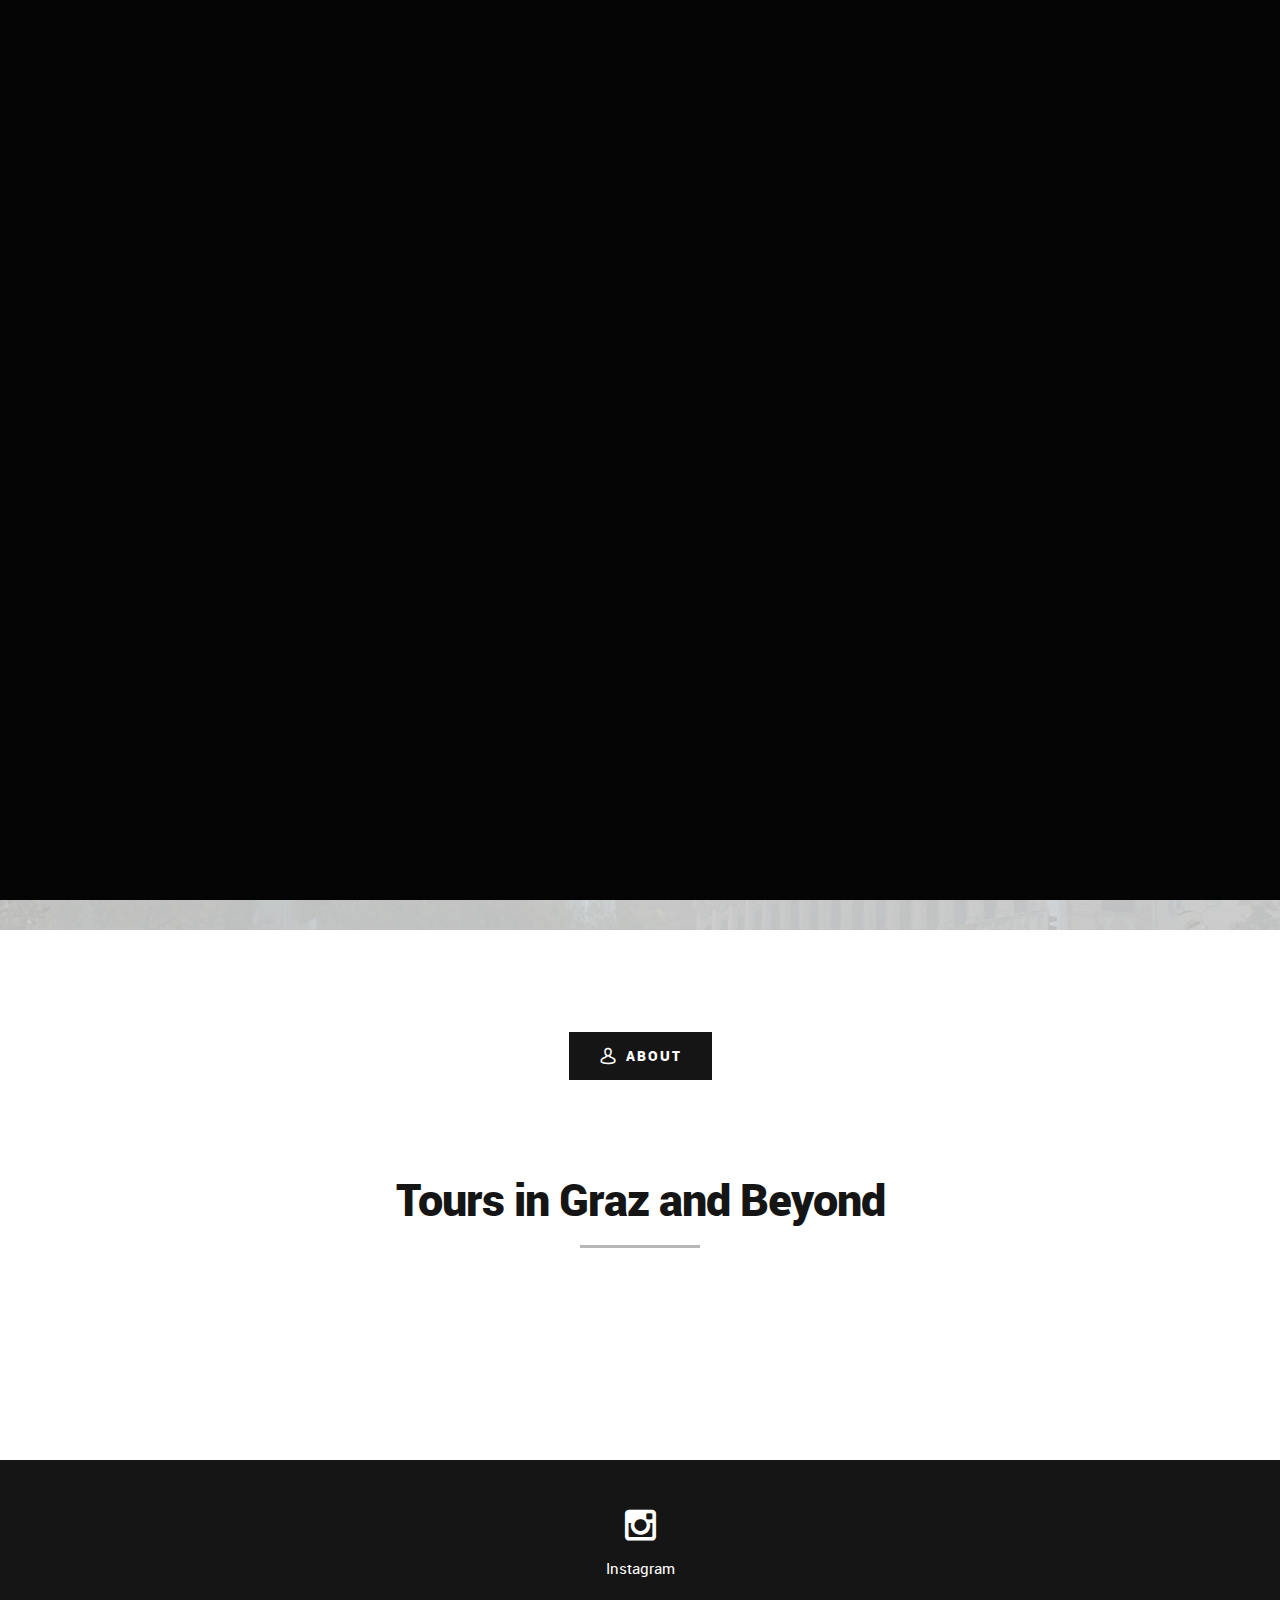
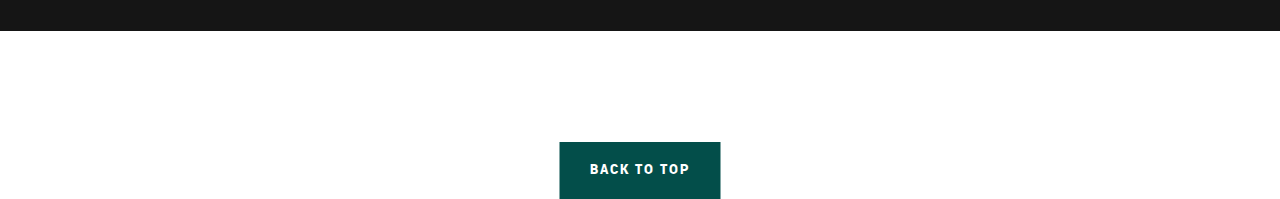
<file: index.html>
<!DOCTYPE html>
<!--[if IE 8 ]><html class="no-js oldie ie8" lang="en"> <![endif]-->
<!--[if IE 9 ]><html class="no-js oldie ie9" lang="en"> <![endif]-->
<!--[if (gte IE 9)|!(IE)]><!--><html class="no-js" lang="en"> <!--<![endif]-->
<head>

   <!--- basic page needs
   ================================================== -->
   <meta charset="utf-8">
	<title>Lukas Sperlich</title>
	<meta name="description" content="">  
	<meta name="author" content="Lukas Sperlich">

   <!-- mobile specific metas
   ================================================== -->
	<meta name="viewport" content="width=device-width, initial-scale=1, maximum-scale=1">

 	<!-- CSS
   ================================================== -->
   <link rel="stylesheet" href="css/base.css">  
   <link rel="stylesheet" href="css/main.css">
   <link rel="stylesheet" href="css/vendor.css">

   <!-- script
   ================================================== -->
	<script src="js/modernizr.js"></script>

   <!-- favicons
	================================================== -->
	<link rel="icon" type="image/png" href="favicon.png">

</head>

<body id="top">

	<!-- header 
   ================================================== -->
   <header>

   	<div class="row">
			<div class="social-links">
			   <ul>
				   <li><a href="https://www.instagram.com/lukassperlich/"><i class="fa fa-instagram"></i></a></li> 
				</ul>
			</div>
   	</div> 

   </header> <!-- /header -->   

   <!-- home
   ================================================== -->
   <section id="home" class="home-static">

   	<div class="shadow-overlay"></div>

   	<div class="content-wrap-table">		   

		   <div class="main-content-tablecell">

		   	<div class="row">
		   		<div class="col-twelve">

		   			<div id="counter">
		   				<div class="half">
		   					<span>May 2020</span> 
		   				</div>
		   			</div>

			  			<div class="bottom-text">
			  				<h1>Our site is launching soon</h1>
			  			</div>			  						  			   			

			   	</div> <!-- /twelve --> 

			   	<div class="scroll-icon">

					   <p class="scroll-text">Scroll For More Info</p>
					   <a href="#info" class="smoothscroll">
					   	<div class="mouse"></div>
					   </a>
				   	<div class="end-top"></div>

					</div> <!-- /scroll-icon -->
		   	</div> <!-- /row -->  

		   </div> <!-- /main-content --> 
		   
		</div> <!-- /content-wrap -->
   
   </section> <!-- /home -->


   <!-- info
   ================================================== -->
   <section id="info">

   	<div class="info-overlay"></div>

   	<div class="row">   		
   		<div class="col-twelve tabs-wrap">

   			<ul class="tabs"> 
   				<li class="active" data-id="tab-about"><i class="icon-user"></i><span>About</span></li>
				</ul> <!-- /tabs -->

				<div class="tab-container">

					<!-- tab content - about
   				================================================== -->
					<div id="tab-about" class="tab-content">
						
					   <div class="tab-entry">

					   	<div class="row tab-entry-intro">
					   		<div class="col-twelve with-bottom-line">

					   			<h1>Tours in Graz and Beyond</h1>

					   		</div>   		
					     		
					   </div> <!-- /tab-entry -->

					</div> <!-- /tab-about -->	


					<!-- tab content contact
   				================================================== -->
					<div id="tab-contact" class="tab-content">

						<div class="tab-entry">

							<div class="row tab-entry-intro">
					   		<div class="col-twelve with-bottom-line">

					   			<h1>Get In Touch.</h1>

					   			<p class="lead">Lorem ipsum Do commodo in proident enim in dolor cupidatat adipisicing dolore officia nisi aliqua incididunt Ut veniam lorem ipsum Consectetur ut in in eu do.</p>

					   		</div>   		
					   	</div> <!-- /tab-content-intro -->

				</div> <!-- /tab-container -->
   			
   		</div> <!-- twelve -->
   	</div> <!-- row -->   	

   </section> <!-- /info -->


   <!-- footer
   ================================================== -->
   <footer>

   	<div class="social-wrap">
   		<div class="row">
				
	         <ul class="footer-social-list">
	            <li><a href="https://www.instagram.com/lukassperlich/">
	              	<i class="fa fa-instagram"></i><span>Instagram</span>
	            </a></li>
	         </ul>
	         
			</div> <!-- /row -->
   	</div> <!-- /social-wrap -->


   	<div class="back-to-top">
		 	<a href="#top" class="smoothscroll"><span>Back to Top</span></a>
		</div>

   </footer>

   <div id="preloader"> 
    	<div id="loader"></div>
   </div> 

   <!-- Java Script
   ================================================== --> 
   <script src="js/jquery-2.1.3.min.js"></script>
   <script src="js/plugins.js"></script>
   <script src="js/main.js"></script>

</body>

</html>
</file>
<file: css/base.css>
/* =================================================================== 
 *
 *  Khronos v1.0 Base Stylesheet
 *  url: www.styleshout.com
 *  06-10-2016
 *  ------------------------------------------------------------------
 *
 *  TOC:
 *  01. reset
 *  02. basic/base setup styles
 *  03. grid
 *  04. MISC
 *
 * =================================================================== */

 
/* ===================================================================
 * 01. reset - normalize.css v3.0.2 | MIT License | git.io/normalize
 *
 * ------------------------------------------------------------------- */

html {
	font-family: sans-serif;
	-ms-text-size-adjust: 100%;
	-webkit-text-size-adjust: 100%;
}

body {
	margin: 0;
}

article,
aside,
details,
figcaption,
figure,
footer,
header,
hgroup,
main,
menu,
nav,
section,
summary {
	display: block;
}

audio,
canvas,
progress,
video {
	display: inline-block;
	vertical-align: baseline;
}

audio:not([controls]) {
	display: none;
	height: 0;
}

[hidden],
template {
	display: none;
}

a {
	background: transparent;
}

a:active,
a:hover {
	outline: 0;
}

abbr[title] {
	border-bottom: 1px dotted;
}

b,
strong {
	font-weight: bold;
}

dfn {
	font-style: italic;
}

h1 {
	font-size: 2em;
	margin: 0.67em 0;
}

mark {
	background: #ff0;
	color: #000;
}

small {
	font-size: 80%;
}

sub,
sup {
	font-size: 75%;
	line-height: 0;
	position: relative;
	vertical-align: baseline;
}

sup {
	top: -0.5em;
}

sub {
	bottom: -0.25em;
}

img {
	border: 0;
}

svg:not(:root) {
	overflow: hidden;
}

figure {
	margin: 1em 40px;
}

hr {
	-moz-box-sizing: content-box;
	box-sizing: content-box;
	height: 0;
}

pre {
	overflow: auto;
}

code,
kbd,
pre,
samp {
	font-family: monospace, monospace;
	font-size: 1em;
}

button,
input,
optgroup,
select,
textarea {
	color: inherit;
	font: inherit;
	margin: 0;
}

button {
	overflow: visible;
}

button,
select {
	text-transform: none;
}

button,
html input[type="button"],
input[type="reset"],
input[type="submit"] {
	-webkit-appearance: button;
	cursor: pointer;
}

button[disabled],
html input[disabled] {
	cursor: default;
}

button::-moz-focus-inner,
input::-moz-focus-inner {
	border: 0;
	padding: 0;
}

input {
	line-height: normal;
}

input[type="checkbox"],
input[type="radio"] {
	box-sizing: border-box;
	padding: 0;
}

input[type="number"]::-webkit-inner-spin-button,
input[type="number"]::-webkit-outer-spin-button {
	height: auto;
}

input[type="search"] {
	-webkit-appearance: textfield;
	-moz-box-sizing: content-box;
	-webkit-box-sizing: content-box;
	box-sizing: content-box;
}

input[type="search"]::-webkit-search-cancel-button,
input[type="search"]::-webkit-search-decoration {
	-webkit-appearance: none;
}

fieldset {
	border: 1px solid #c0c0c0;
	margin: 0 2px;
	padding: 0.35em 0.625em 0.75em;
}

legend {
	border: 0;
	padding: 0;
}

textarea {
	overflow: auto;
}

optgroup {
	font-weight: bold;
}

table {
	border-collapse: collapse;
	border-spacing: 0;
}

td,
th {
	padding: 0;
}


/* ===================================================================
 * 02. basic/base setup styles - (_basic.scss)
 *
 * ------------------------------------------------------------------- */
html {
	font-size: 62.5%;
	box-sizing: border-box;
}

*,
*::before,
*::after {
	box-sizing: inherit;
}

body {
	font-weight: normal;
	line-height: 1;
	text-rendering: optimizeLegibility;
	word-wrap: break-word;
	-webkit-overflow-scrolling: touch;
	-webkit-text-size-adjust: none;
}

body,
input,
button {
	-moz-osx-font-smoothing: grayscale;
	-webkit-font-smoothing: antialiased;
}

/* -------------------------------------------------------------------
 * Media - (_basic.scss)
 * ------------------------------------------------------------------- */
img,
video {
	max-width: 100%;
	height: auto;
}

/* -------------------------------------------------------------------
 * Typography resets - (_basic.scss)
 * ------------------------------------------------------------------- */
div, dl, dt, dd, ul, ol, li, h1, h2, h3, h4, h5, h6, pre, form, p, blockquote, th, td {
	margin: 0;
	padding: 0;
}
h1, h2, h3, h4, h5, h6 {
	-webkit-font-variant-ligatures: common-ligatures;
	-moz-font-variant-ligatures: common-ligatures;
	font-variant-ligatures: common-ligatures;
	text-rendering: optimizeLegibility;
}
em, i {
	font-style: italic;
	line-height: inherit;
}
strong, b {
	font-weight: bold;
	line-height: inherit;
}
small {
	font-size: 60%;
	line-height: inherit;
}
ol, ul {
	list-style: none;
}
li {
	display: block;
}

/* -------------------------------------------------------------------
 * links - (_basic.scss)
 * ------------------------------------------------------------------- */
a {
	text-decoration: none;
	line-height: inherit;
}

a img {
	border: none;
}

/* ------------------------------------------------------------------- 
 * inputs - (_basic.scss)
 * ------------------------------------------------------------------- */
fieldset {
	margin: 0;
	padding: 0;
}

input[type="email"],
input[type="number"],
input[type="search"],
input[type="text"],
input[type="tel"],
input[type="url"],
input[type="password"],
textarea {
	-webkit-appearance: none;
	-moz-appearance: none;
	-ms-appearance: none;
	-o-appearance: none;
	appearance: none;
}


/* ===================================================================
 * 03. grid - (_grid.scss)
 *
 * ------------------------------------------------------------------- */
.row {
	width: 94%;
	max-width: 1170px;
	margin: 0 auto;
}

.row:before,
.row:after {
	content: "";
	display: table;
}

.row:after {
	clear: both;
}

.row .row {
	width: auto;
	max-width: none;
	margin-left: -20px;
	margin-right: -20px;
}

[class*="col-"],
.bgrid {
	float: left;
}

[class*="col-"] + [class*="col-"].end {
	float: right;
}

[class*="col-"] {
	padding: 0 20px;
}

.col-one {
	width: 8.33333%;
}
.col-two, .col-1-6 {
	width: 16.66667%;
}
.col-three, .col-1-4 {
	width: 25%;
}
.col-four, .col-1-3 {
	width: 33.33333%;
}
.col-five {
	width: 41.66667%;
}
.col-six, .col-1-2 {
	width: 50%;
}
.col-seven {
	width: 58.33333%;
}
.col-eight, .col-2-3 {
	width: 66.66667%;
}
.col-nine, .col-3-4 {
	width: 75%;
}
.col-ten, .col-5-6 {
	width: 83.33333%;
}
.col-eleven {
	width: 91.66667%;
}
.col-twelve, .col-full {
	width: 100%;
}

/* --------------------------------------------------------------- 
 * small screens - (_base.scss)
 * --------------------------------------------------------------- */
@media screen and (max-width:1024px) {
	.row .row {
		margin-left: -18px;
		margin-right: -18px;
	}

	[class*="col-"] {
		padding: 0 18px;
	}

}

/* ---------------------------------------------------------------
 * tablets - (_base.scss)
 * --------------------------------------------------------------- */
@media screen and (max-width:768px) {
	.row {
		width: auto;
		padding-left: 30px;
		padding-right: 30px;
	}

	.row .row {
		padding-left: 0;
		padding-right: 0;
		margin-left: -15px;
		margin-right: -15px;
	}

	[class*="col-"] {
		padding: 0 15px;
	}

	.tab-1-4 {
		width: 25%;
	}

	.tab-1-3 {
		width: 33.33333%;
	}

	.tab-1-2 {
		width: 50%;
	}

	.tab-2-3 {
		width: 66.66667%;
	}

	.tab-3-4 {
		width: 75%;
	}

	.tab-full {
		width: 100%;
	}

}

/* --------------------------------------------------------------- 
 * large mobile devices - (_base.scss)
 * --------------------------------------------------------------- */
@media screen and (max-width:600px) {
	.row {
		padding-left: 25px;
		padding-right: 25px;
	}

	.row .row {
		margin-left: -10px;
		margin-right: -10px;
	}

	[class*="col-"] {
		padding: 0 10px;
	}

	.mob-1-4 {
		width: 25%;
	}

	.mob-1-2 {
		width: 50%;
	}

	.mob-3-4 {
		width: 75%;
	}

	.mob-full {
		width: 100%;
	}

}

/* --------------------------------------------------------------- 
 * small mobile devices - (_base.scss)
 * --------------------------------------------------------------- */
@media screen and (max-width:400px) {
	.row .row {
		padding-left: 0;
		padding-right: 0;
		margin-left: 0;
		margin-right: 0;
	}

	[class*="col-"] {
		width: 100% !important;
		float: none !important;
		clear: both !important;
		margin-left: 0;
		margin-right: 0;
		padding: 0;
	}

	[class*="col-"] + [class*="col-"].end {
		float: none;
	}

}


/* ===================================================================
 * block grids - (_base.scss)
 *
 * ------------------------------------------------------------------- */

[class*="block-"]:before, [class*="block-"]:after {
	content: "";
	display: table;
}

[class*="block-"]:after {
	clear: both;
}

.block-1-6 .bgrid {
	width: 16.66667%;
}

.block-1-4 .bgrid {
	width: 25%;
}

.block-1-3 .bgrid {
	width: 33.33333%;
}

.block-1-2 .bgrid {
	width: 50%;
}

/**
 * Clearing for block grid columns. Allow columns with 
 * different heights to align properly.
 */
.block-1-6 .bgrid:nth-child(6n+1),
.block-1-4 .bgrid:nth-child(4n+1),
.block-1-3 .bgrid:nth-child(3n+1),
.block-1-2 .bgrid:nth-child(2n+1) {
	clear: both;
}

/* ---------------------------------------------------------------
 * small screens - (_base.scss)
 * --------------------------------------------------------------- */
@media screen and (max-width:1024px) {
	.block-s-1-6 .bgrid {
		width: 16.66667%;
	}

	.block-s-1-4 .bgrid {
		width: 25%;
	}

	.block-s-1-3 .bgrid {
		width: 33.33333%;
	}

	.block-s-1-2 .bgrid {
		width: 50%;
	}

	.block-s-full .bgrid {
		width: 100%;
		clear: both;
	}

	[class*="block-s-"] .bgrid:nth-child(n) {
		clear: none;
	}

	.block-s-1-6 .bgrid:nth-child(6n+1),
	.block-s-1-4 .bgrid:nth-child(4n+1),
	.block-s-1-3 .bgrid:nth-child(3n+1),
	.block-s-1-2 .bgrid:nth-child(2n+1) {
		clear: both;
	}

}

/* ---------------------------------------------------------------
 * tablets - (_base.scss)
 * --------------------------------------------------------------- */
@media screen and (max-width:768px) {
	.block-tab-1-6 .bgrid {
		width: 16.66667%;
	}

	.block-tab-1-4 .bgrid {
		width: 25%;
	}

	.block-tab-1-3 .bgrid {
		width: 33.33333%;
	}

	.block-tab-1-2 .bgrid {
		width: 50%;
	}

	.block-tab-full .bgrid {
		width: 100%;
		clear: both;
	}

	[class*="block-tab-"] .bgrid:nth-child(n) {
		clear: none;
	}

	.block-tab-1-6 .bgrid:nth-child(6n+1),
	.block-tab-1-4 .bgrid:nth-child(4n+1),
	.block-tab-1-3 .bgrid:nth-child(3n+1),
	.block-tab-1-2 .bgrid:nth-child(2n+1) {
		clear: both;
	}

}

/* ---------------------------------------------------------------
 * large mobile devices - (_base.scss)
 * --------------------------------------------------------------- */
@media screen and (max-width:600px) {
	.block-mob-1-6 .bgrid {
		width: 16.66667%;
	}

	.block-mob-1-4 .bgrid {
		width: 25%;
	}

	.block-mob-1-3 .bgrid {
		width: 33.33333%;
	}

	.block-mob-1-2 .bgrid {
		width: 50%;
	}

	.block-mob-full .bgrid {
		width: 100%;
		clear: both;
	}

	[class*="block-mob-"] .bgrid:nth-child(n) {
		clear: none;
	}

	.block-mob-1-6 .bgrid:nth-child(6n+1),
	.block-mob-1-4 .bgrid:nth-child(4n+1),
	.block-mob-1-3 .bgrid:nth-child(3n+1),
	.block-mob-1-2 .bgrid:nth-child(2n+1) {
		clear: both;
	}

}

/* ---------------------------------------------------------------
 * stack on small mobile devices - (_base.scss)
 * --------------------------------------------------------------- */
@media screen and (max-width:400px) {
	.stack .bgrid {
		width: 100% !important;
		float: none !important;
		clear: both !important;
		margin-left: 0;
		margin-right: 0;
	}

}


/* ===================================================================
 * 04. MISC  - (_base.scss)
 *
 * ------------------------------------------------------------------- */

/**
 * Clearing - (http://nicolasgallagher.com/micro-clearfix-hack/
 */
.group:before,
.group:after {
	content: "";
	display: table;
}

.group:after {
	clear: both;
}

/**
 * Misc Helper Styles 
 */
.hide {
	display: none;
}

.invisible {
	visibility: hidden;
}

.antialiased {
	-webkit-font-smoothing: antialiased;
	-moz-osx-font-smoothing: grayscale;
}

.overflow-hidden {
	overflow: hidden;
}

.remove-bottom {
	margin-bottom: 0;
}

.half-bottom {
	margin-bottom: 1.5rem !important;
}

.add-bottom {
	margin-bottom: 3rem !important;
}

.no-border {
	border: none;
}

.full-width {
	width: 100%;
}

.text-center {
	text-align: center;
}

.text-left {
	text-align: left;
}

.text-right {
	text-align: right;
}

.pull-left {
	float: left;
}

.pull-right {
	float: right;
}

.align-center {
	margin-left: auto;
	margin-right: auto;
	text-align: center;
}
</file>
<file: css/main.css>
/* =================================================================== 
 *
 *  Khronos v1.0 Main Stylesheet
 *  url: www.styleshout.com
 *  06-10-2016
 *  ------------------------------------------------------------------
 *
 *  TOC:
 *  01. webfonts and iconfonts
 *  02. base style overrides
 *  03. typography & general theme styles
 *  04. preloader
 *  05. forms
 *  06. buttons
 *  07. other components
 *  08. header styles
 *  09. home
 *  10. info
 *  11. cta
 *  12. footer
 *
 * =================================================================== */


/* ===================================================================
 * 01. webfonts and iconfonts - (_document-setup)
 *
 * ------------------------------------------------------------------- */
@import url("fonts.css");
@import url("font-awesome/css/font-awesome.min.css");
@import url("micons/micons.css");


/* ===================================================================
 * 02. base style overrides - (_document-setup)
 *
 * ------------------------------------------------------------------- */
html {
	font-size: 10px;
}
@media only screen and (max-width:1024px) {
	html {
		font-size: 9.375px;
	}
}
@media only screen and (max-width:768px) {
	html {
		font-size: 10px;
	}
}
@media only screen and (max-width:400px) {
	html {
		font-size: 9.375px;
	}
}
html, body {
	height: 100%;
}
body {
	background: #FFFFFF;
	font-family: "roboto-regular", sans-serif;
	font-size: 1.6rem;
	line-height: 3rem;
	color: #333333;
}

/* ------------------------------------------------------------------- 
 * links - (_document-setup) 
 * ------------------------------------------------------------------- */
a, a:visited {
	color: #057f78;
	-moz-transition: all 0.3s ease-in-out;
	-o-transition: all 0.3s ease-in-out;
	-webkit-transition: all 0.3s ease-in-out;
	-ms-transition: all 0.3s ease-in-out;
	transition: all 0.3s ease-in-out;
}
a:hover, a:focus {
	color: #000000;
}

/* ===================================================================
 * 03. typography & general theme styles - (_document-setup.scss) 
 *
 * ------------------------------------------------------------------- */
h1, h2, h3, h4, h5, h6, .h01, .h02, .h03, .h04, .h05, .h06 {
	font-family: "roboto-black", sans-serif;
	color: #151515;
	font-style: normal;
	text-rendering: optimizeLegibility;
	margin-bottom: 2.1rem;
}
h3, .h03, h4, .h04 {
	margin-bottom: 1.8rem;
}
h5, .h05, h6, .h06 {
	margin-bottom: 1.2rem;
}
h1, .h01 {
	font-size: 3.1rem;
	line-height: 1.35;
	letter-spacing: -.1rem;
}
@media only screen and (max-width:600px) {
	h1, .h01 {
		font-size: 2.6rem;
		letter-spacing: -.07rem;
	}
}
h2, .h02 {
	font-size: 2.4rem;
	line-height: 1.25;
}
h3, .h03 {
	font-size: 2rem;
	line-height: 1.5;
}
h4, .h04 {
	font-size: 1.7rem;
	line-height: 1.76;
}
h5, .h05 {
	font-size: 1.4rem;
	line-height: 1.7;
	text-transform: uppercase;
	letter-spacing: .2rem;
}
h6, .h06 {
	font-size: 1.3rem;
	line-height: 1.85;
	text-transform: uppercase;
	letter-spacing: .2rem;
}
p img {
	margin: 0;
}
p.lead {
	font-family: "roboto-light", serif;
	font-size: 2rem;
	line-height: 1.8;
	color: #4d4d4d;
}
@media only screen and (max-width:768px) {
	p.lead {
		font-size: 1.8rem;
	}
}
em, i, strong, b {
	font-size: 1.6rem;
	line-height: 3rem;
	font-style: normal;
	font-weight: normal;
}
em, i {
	font-family: "roboto-italic", serif;
}
strong, b {
	font-family: "roboto-bold", serif;
}
small {
	font-size: 1.1rem;
	line-height: inherit;
}
blockquote {
	margin: 3rem 0;
	padding-left: 4rem;
	position: relative;
}
blockquote:before {
	content: "\201C";
	font-size: 8rem;
	line-height: 0px;
	margin: 0;
	color: #333;
	font-family: arial, sans-serif;
	position: absolute;
	top: 3rem;
	left: 0;
}
blockquote p {
	font-family: georgia, serif;
	font-style: italic;
	padding: 0;
	font-size: 1.9rem;
	line-height: 1.75;
}
blockquote cite {
	display: block;
	font-size: 1.2rem;
	font-style: normal;
	line-height: 1.65;
}
blockquote cite:before {
	content: "\2014 \0020";
}
blockquote cite a, blockquote cite a:visited {
	color: #4d4d4d;
	border: none;
}
abbr {
	font-family: "roboto-bold", serif;
	font-variant: small-caps;
	text-transform: lowercase;
	letter-spacing: .05rem;
	color: #4d4d4d;
}
var, kbd, samp, code, pre {
	font-family: Consolas, "Andale Mono", Courier, "Courier New", monospace;
}
pre {
	padding: 2.4rem 3rem 3rem;
	background: #F1F1F1;
}
code {
	font-size: 1.4rem;
	margin: 0 .2rem;
	padding: .3rem .6rem;
	white-space: nowrap;
	background: #F1F1F1;
	border: 1px solid #E1E1E1;
	border-radius: 3px;
}
pre > code {
	display: block;
	white-space: pre;
	line-height: 2;
	padding: 0;
	margin: 0;
}
pre.prettyprint > code {
	border: none;
}
del {
	text-decoration: line-through;
}
abbr[title], dfn[title] {
	border-bottom: 1px dotted;
	cursor: help;
}
mark {
	background: #FFF49B;
	color: #000;
}
hr {
	border: solid #d2d2d2;
	border-width: 1px 0 0;
	clear: both;
	margin: 2.4rem 0 1.5rem;
	height: 0;
}

/* ------------------------------------------------------------------- 
 * Lists - (_document-setup)  
 * ------------------------------------------------------------------- */
ol {
	list-style: decimal;
}
ul {
	list-style: disc;
}
li {
	display: list-item;
}
ol, ul {
	margin-left: 1.7rem;
}
ul li {
	padding-left: .4rem;
}
ul ul, ul ol, ol ol, ol ul {
	margin: .6rem 0 .6rem 1.7rem;
}
ul.disc li {
	display: list-item;
	list-style: none;
	padding: 0 0 0 .8rem;
	position: relative;
}
ul.disc li::before {
	content: "";
	display: inline-block;
	width: 8px;
	height: 8px;
	border-radius: 50%;
	background: #034e4a;
	position: absolute;
	left: -17px;
	top: 11px;
	vertical-align: middle;
}
dt {
	margin: 0;
	color: #034e4a;
}
dd {
	margin: 0 0 0 2rem;
}

/* ------------------------------------------------------------------- 
 * Spacing - (_document-setup)  
 * ------------------------------------------------------------------- */
button, .button {
	margin-bottom: 1.2;
}
fieldset {
	margin-bottom: 1.5rem;
}
input,
textarea,
select,
pre,
blockquote,
figure,
table,
p,
ul,
ol,
dl,
form,
.fluid-video-wrapper,
.ss-custom-select {
	margin-bottom: 3rem;
}

/* ------------------------------------------------------------------- 
 * floated image - (_document-setup)  
 * ------------------------------------------------------------------- */
img.pull-right {
	margin: 1.5rem 0 0 3rem;
}
img.pull-left {
	margin: 1.5rem 3rem 0 0;
}

/* ------------------------------------------------------------------- 
 * block grids paddings
 * ------------------------------------------------------------------- */
.bgrid {
	padding: 0 20px;
}
@media only screen and (max-width:1024px) {
	.bgrid {
		padding: 0 18px;
	}
}
@media only screen and (max-width:768px) {
	.bgrid {
		padding: 0 15px;
	}
}
@media only screen and (max-width:600px) {
	.bgrid {
		padding: 0 10px;
	}
}
@media only screen and (max-width:400px) {
	.bgrid {
		padding: 0;
	}
}

 
/* ===================================================================
 * 04. preloader - (_preloader-1.scss)
 *
 * ------------------------------------------------------------------- */
#preloader {
	position: fixed;
	top: 0;
	left: 0;
	right: 0;
	bottom: 0;
	background: #050505;
	z-index: 800;
	height: 100%;
	width: 100%;
}
.no-js #preloader, .oldie #preloader {
	display: none;
}
#loader {
	position: absolute;
	left: 50%;
	top: 50%;
	width: 60px;
	height: 60px;
	margin: -30px 0 0 -30px;
	padding: 0;
}
#loader:before {
	content: "";
	border-top: 6px solid rgba(255, 255, 255, 0.1);
	border-right: 6px solid rgba(255, 255, 255, 0.1);
	border-bottom: 6px solid rgba(255, 255, 255, 0.1);
	border-left: 6px solid #FFFFFF;
	-webkit-animation: load 1.1s infinite linear;
	animation: load 1.1s infinite linear;
	display: block;
	border-radius: 50%;
	width: 60px;
	height: 60px;
}
@-webkit-keyframes load {
	0% {
		-webkit-transform: rotate(0deg);
		transform: rotate(0deg);
	}
	100% {
		-webkit-transform: rotate(360deg);
		transform: rotate(360deg);
	}
}
@keyframes load {
	0% {
		-webkit-transform: rotate(0deg);
		transform: rotate(0deg);
	}
	100% {
		-webkit-transform: rotate(360deg);
		transform: rotate(360deg);
	}
}


/* ===================================================================
 * 05. forms - (_forms.scss)
 *
 * ------------------------------------------------------------------- */
fieldset {
	border: none;
}
input[type="email"],
input[type="number"],
input[type="search"],
input[type="text"],
input[type="tel"],
input[type="url"],
input[type="password"],
textarea,
select {
	display: block;
	height: 6rem;
	padding: 1.5rem 2rem;
	border: none;
	border-bottom: 3px solid rgba(17, 17, 17, 0.5);
	outline: none;
	vertical-align: middle;
	color: #333333;
	font-family: "roboto-regular", sans-serif;
	font-size: 1.7rem;
	line-height: 3rem;
	max-width: 100%;
	background: transparent;
	-moz-transition: all 0.3s ease-in-out;
	-o-transition: all 0.3s ease-in-out;
	-webkit-transition: all 0.3s ease-in-out;
	-ms-transition: all 0.3s ease-in-out;
	transition: all 0.3s ease-in-out;
}
textarea {
	min-height: 25rem;
}
input[type="email"]:focus,
input[type="number"]:focus,
input[type="search"]:focus,
input[type="text"]:focus,
input[type="tel"]:focus,
input[type="url"]:focus,
input[type="password"]:focus,
textarea:focus,
select:focus {
	color: #000000;
	border-color: #034e4a;
}
label, legend {
	font-family: "roboto-bold", sans-serif;
	font-size: 1.6rem;
	margin-bottom: .6rem;
	color: black;
	display: block;
}
input[type="checkbox"],
input[type="radio"] {
	display: inline;
}

label > .label-text {
	display: inline-block;
	margin-left: 1rem;
	font-family: "roboto-regular", sans-serif;
	line-height: inherit;
}

label > input[type="checkbox"],
label > input[type="radio"] {
	margin: 0;
	position: relative;
	top: .15rem;
}

/* ------------------------------------------------------------------- 
 * Style Placeholder Text  
 * ------------------------------------------------------------------- */
::-webkit-input-placeholder {
	color: gray;
}
:-moz-placeholder {
	color: gray;  /* Firefox 18- */
}
::-moz-placeholder {
	color: gray;  /* Firefox 19+ */
}
:-ms-input-placeholder {
	color: gray;
}
.placeholder {
	color: gray !important;
}

/* ===================================================================
 * 06. buttons - (_button-essentials.scss)
 *
 * ------------------------------------------------------------------- */
.button,
a.button,
button,
input[type="submit"],
input[type="reset"],
input[type="button"] {
	display: inline-block;
	font-family: "roboto-black", sans-serif;
	font-size: 1.4rem;
	text-transform: uppercase;
	letter-spacing: .3rem;
	height: 5.4rem;
	line-height: 5.4rem;
	padding: 0 3rem;
	margin: 0 .3rem 1.2rem 0;
	background: #d8d8d8;
	color: #313131;
	text-decoration: none;
	cursor: pointer;
	text-align: center;
	white-space: nowrap;
	border: none;
	-moz-transition: all 0.3s ease-in-out;
	-o-transition: all 0.3s ease-in-out;
	-webkit-transition: all 0.3s ease-in-out;
	-ms-transition: all 0.3s ease-in-out;
	transition: all 0.3s ease-in-out;
}

.button:hover,
a.button:hover,
button:hover,
input[type="submit"]:hover,
input[type="reset"]:hover,
input[type="button"]:hover,
.button:focus,
button:focus,
input[type="submit"]:focus,
input[type="reset"]:focus,
input[type="button"]:focus {
	background: #bebebe;
	color: #000000;
	outline: 0;
}

.button.button-primary,
a.button.button-primary,
button.button-primary,
input[type="submit"].button-primary,
input[type="reset"].button-primary,
input[type="button"].button-primary {
	background: #034e4a;
	color: #FFFFFF;
}

.button.button-primary:hover,
a.button.button-primary:hover,
button.button-primary:hover,
input[type="submit"].button-primary:hover,
input[type="reset"].button-primary:hover,
input[type="button"].button-primary:hover,
.button.button-primary:focus,
button.button-primary:focus,
input[type="submit"].button-primary:focus,
input[type="reset"].button-primary:focus,
input[type="button"].button-primary:focus {
	background: #1f1f1f;
}

button.full-width,
.button.full-width {
	width: 100%;
	margin-right: 0;
}

button.medium,
.button.medium {
	height: 5.7rem !important;
	line-height: 5.7rem !important;
	padding: 0 1.8rem !important;
}

button.large,
.button.large {
	height: 6rem !important;
	line-height: 6rem !important;
	padding: 0rem 3rem !important;
}

button.stroke,
.button.stroke {
	background: transparent !important;
	border: 3px solid #313131;
	line-height: 4.8rem;
}

button.stroke.medium,
.button.stroke.medium {
	line-height: 5.1rem !important;
}

button.stroke.large,
.button.stroke.large {
	line-height: 5.4rem !important;
}

button.stroke:hover,
.button.stroke:hover {
	border: 3px solid #034e4a;
	color: #034e4a;
}

button::-moz-focus-inner,
input::-moz-focus-inner {
	border: 0;
	padding: 0;
}


/* ===================================================================
 * 07. other components - (_others.scss)
 *
 * ------------------------------------------------------------------- */

/* ------------------------------------------------------------------- 
 * additional typo styles - (_additional-typo.scss)
 * ------------------------------------------------------------------- */

/* drop cap 
 * ----------------------------------------------- */
.drop-cap:first-letter {
	float: left;
	margin: 0;
	padding: 1.5rem .6rem 0 0;
	font-size: 8.4rem;
	font-family: "roboto-bold", sans-serif;
	line-height: 6rem;
	text-indent: 0;
	background: transparent;
	color: #151515;
}

/* line definition style 
 * ----------------------------------------------- */
.lining dt, .lining dd {
	display: inline;
	margin: 0;
}
.lining dt + dt:before, .lining dd + dt:before {
	content: "\A";
	white-space: pre;
}
.lining dd + dd:before {
	content: ", ";
}
.lining dd + dd:before {
	content: ", ";
}
.lining dd:before {
	content: ": ";
	margin-left: -0.2em;
}

/* dictionary definition style 
 * ----------------------------------------------- */
.dictionary-style dt {
	display: inline;
	counter-reset: definitions;
}
.dictionary-style dt + dt:before {
	content: ", ";
	margin-left: -0.2em;
}
.dictionary-style dd {
	display: block;
	counter-increment: definitions;
}
.dictionary-style dd:before {
	content: counter(definitions, decimal) ". ";
}

/** 
 * Pull Quotes
 * -----------
 * markup:
 *
 * <aside class="pull-quote">
 *		<blockquote>
 *			<p></p>
 *		</blockquote>
 *	</aside>
 *
 * --------------------------------------------------------------------- */
.pull-quote {
	position: relative;
	padding: 2.1rem 3rem 2.1rem 0px;
}
.pull-quote:before, .pull-quote:after {
	height: 1em;
	position: absolute;
	font-size: 8rem;
	font-family: Arial, Sans-Serif;
	color: #333;
}
.pull-quote:before {
	content: "\201C";
	top: 33px;
	left: 0;
}
.pull-quote:after {
	content: '\201D';
	bottom: -33px;
	right: 0;
}
.pull-quote blockquote {
	margin: 0;
}
.pull-quote blockquote:before {
	content: none;
}

/** 
 * Stats Tab
 * ---------
 * markup:
 *
 * <ul class="stats-tabs">
 *		<li><a href="#">[value]<em>[name]</em></a></li>
 *	</ul>
 *
 * Extend this object into your markup.
 *
 * --------------------------------------------------------------------- */
.stats-tabs {
	padding: 0;
	margin: 3rem 0;
}
.stats-tabs li {
	display: inline-block;
	margin: 0 1.5rem 3rem 0;
	padding: 0 1.5rem 0 0;
	border-right: 1px solid #ccc;
}
.stats-tabs li:last-child {
	margin: 0;
	padding: 0;
	border: none;
}
.stats-tabs li a {
	display: inline-block;
	font-size: 2.5rem;
	font-family: "roboto-bold", sans-serif;
	border: none;
	color: #252525;
}
.stats-tabs li a:hover {
	color: #034e4a;
}
.stats-tabs li a em {
	display: block;
	margin: .6rem 0 0 0;
	font-size: 1.4rem;
	font-family: "roboto-regular", sans-serif;
	color: #4d4d4d;
}


/* ===================================================================
 * 08. header styles - (_layout.scss)
 *
 * ------------------------------------------------------------------- */
header {
	width: 100%;
	height: auto;
	position: absolute;
	left: 0;
	top: 0;
	z-index: 700;
}
header .row {
	height: auto;
	max-width: 1290px;
	position: relative;
}

/* ------------------------------------------------------------------- 
 * header logo - (_layout.css) 
 * ------------------------------------------------------------------- */
header .logo {
	position: absolute;
	left: 26px;
	top: 0;
	margin-top: 78px;
}
header .logo a {
	display: block;
	margin: 0;
	padding: 0;
	outline: 0;
	border: none;
	width: 97px;
	height: 84px;
	background: url("../images/logo.png") no-repeat center;
	background-size: 97px 84px;
	font: 0/0 a;
	text-shadow: none;
	color: transparent;
	-moz-transition: all 0.5s ease-in-out;
	-o-transition: all 0.5s ease-in-out;
	-webkit-transition: all 0.5s ease-in-out;
	-ms-transition: all 0.5s ease-in-out;
	transition: all 0.5s ease-in-out;
}

/* ------------------------------------------------------------------- 
 * header social - (_layout.css)  
 * ------------------------------------------------------------------- */
header .social-links {
	position: absolute;
	right: 20px;
	top: 78px;
	text-align: right;
}

header .social-links ul {
	display: block;
	list-style: none;
	margin: 0;
	padding: 0;
	font-size: 2.7rem;
}

header .social-links ul li {
	display: inline-block;
	padding: 0 .9rem;
}

header .social-links ul li:last-child {
	padding-right: 0;
}

header .social-links ul li a,
header .social-links ul li a:visited {
	color: #FFFFFF;
}

header .social-links ul li a:hover,
header .social-links ul li a:focus {
	color: #057f78;
}

/* ------------------------------------------------------------------- 
 * responsive:
 * header section 
 * ------------------------------------------------------------------- */
@media only screen and (max-width:1024px) {
	header .logo {
		left: 24px;
		margin-top: 42px;
	}
	header .logo a {
		width: 90px;
		height: 78px;
		background-size: 90px 78px;
	}
	header .social-links {
		right: 18px;
		top: 54px;
	}
}
@media only screen and (max-width:768px) {
	header .logo {
		left: 51px;
		margin-top: 36px;
	}
	header .logo a {
		width: 80px;
		height: 70px;
		background-size: 80px 70px;
	}
	header .social-links {
		right: 45px;
		top: 48px;
	}
}
@media only screen and (max-width:600px) {
	header .logo {
		left: 41px;
		margin-top: 30px;
	}
	header .logo a {
		width: 70px;
		height: 61px;
		background-size: 70px 61px;
	}
	header .social-links {
		right: 41px;
		top: 42px;
	}
	header .social-links ul {
		font-size: 2.4rem;
	}
}
@media only screen and (max-width:500px) {
	header .logo {
		left: 35px;
	}
	header .social-links {
		right: 35px;
	}
	header .social-links ul {
		font-size: 2.1rem;
	}
	header .social-links ul li {
		padding: 0 .6rem;
	}
}
@media only screen and (max-width:380px) {
	header .logo {
		left: 30px;
		margin-top: 30px;
	}
	header .logo a {
		width: 60px;
		height: 52px;
		background-size: 60px 52px;
	}
	header .social-links ul {
		font-size: 2rem;
	}
	header .social-links li {
		padding: 0 .3rem;
	}
}

/* ===================================================================
 * 09. home - (_layout.scss)
 *
 * ------------------------------------------------------------------- */
#home {
	background: #020507;
	width: 100%;
	height: 100%;
	min-height: 800px;
	z-index: 600;
	position: relative;
}
#home .shadow-overlay {
	position: absolute;
	top: 0;
	left: 0;
	width: 100%;
	height: 100%;
	opacity: .9;
	background: -moz-linear-gradient(left, black 0%, black 20%, transparent 100%);  /* FF3.6-15 */
	background: -webkit-linear-gradient(left, black 0%, black 20%, transparent 100%);  /* Chrome10-25,Safari5.1-6 */
	background: linear-gradient(to right, black 0%, black 20%, transparent 100%);  /* W3C, IE10+, FF16+, Chrome26+, Opera12+, Safari7+ */
	filter: progid:DXImageTransform.Microsoft.gradient(startColorstr='#000000', endColorstr='#00000000', GradientType=1);  /* IE6-9 */
}
#home .row {
	max-width: 1290px;
}

#home.home-static {
	background-image: url(../images/clock.JPG);
	background-repeat: no-repeat;
	background-position: center;
	-webkit-background-size: cover;
	-moz-background-size: cover;
	background-size: cover;
}

#home.home-particles {
	background: #020507;
	overflow: hidden;
}
#home.home-particles .pg-canvas {
	position: absolute;
	top: 0;
	left: 0;
	height: 100% !important;
	width: 100% !important;
	opacity: .12;
}
#home.home-particles .shadow-overlay {
	display: none;
}

#home.home-slides {
	height: 100% !important;
}

.content-wrap-table {
	width: 100%;
	height: 100%;
	display: table;
	position: relative;
}
.main-content-tablecell {
	display: table-cell;
	vertical-align: bottom;
	z-index: 700;
}
.main-content-tablecell .row {
	position: relative;
	padding-top: 4.2rem;
	padding-bottom: 15rem;
}

.main-content-tablecell #counter {
	margin-bottom: 4.2rem;
}
.main-content-tablecell #counter:before,
.main-content-tablecell #counter:after {
	content: "";
	display: table;
}
.main-content-tablecell #counter:after {
	clear: both;
}
.main-content-tablecell #counter .half {
	float: left;
}
.main-content-tablecell #counter span {
	float: left;
	text-align: right;
	color: #FFFFFF;
	font-family: "roboto-black", sans-serif;
	font-size: 12rem;
	line-height: 1;
	padding: 0;
	margin-bottom: 1.5rem;
}
.main-content-tablecell #counter span sup {
	font-family: "roboto-bold", sans-serif;
	font-size: .17em;
	color: rgba(255, 255, 255, 0.3);
	top: -3.6em;
	right: 1em;
}
.main-content-tablecell h1 {
	font-size: 4.2rem;
	line-height: 1.143;
	color: #FFFFFF;
	margin-bottom: 1.2rem;
	max-width: 600px;
	position: relative;
}
.main-content-tablecell p {
	color: rgba(255, 255, 255, 0.3);
	font-family: "roboto-regular", sans-serif;
	font-size: 1.8rem;
	max-width: 400px;
}

.scroll-icon {
	position: absolute;
	width: 200px;
	height: 90px;
	padding-right: 3.5rem;
	bottom: 0;
	right: 20px;
	text-align: right;
	border-right: 1px dashed rgba(255, 255, 255, 0.3);
}
.scroll-icon .scroll-text {
	font-family: "roboto-bold", sans-serif;
	font-size: 1.5rem;
	color: #FFFFFF;
	margin-top: 1.5rem;
}
.scroll-icon .end-top {
	content: "";
	background-color: #FFFFFF;
	width: 7px;
	height: 7px;
	border-radius: 50%;
	display: inline-block;
	vertical-align: top;
	position: absolute;
	top: -6px;
	right: -4px;
}
.scroll-icon .mouse {
	position: absolute;
	height: 38px;
	width: 25px;
	border: 3px solid #FFFFFF;
	border-radius: 12px;
	right: -13px;
	top: 10px;
	display: block;
	text-align: center;
	z-index: 700;
	-webkit-animation: vertical 3s ease infinite;
	animation: vertical 3s ease infinite;
}
.scroll-icon .mouse::before {
	content: "";
	display: block;
	height: 5px;
	width: 3px;
	background-color: #FFFFFF;
	position: absolute;
	top: 6px;
	left: 50%;
	margin-left: -1.5px;
	border-radius: 2px;
}
@-webkit-keyframes vertical {
	0%, 60%, 80%, 100% {
		-webkit-transform: translateY(0);
	}
	20% {
		-webkit-transform: translateY(-5px);
	}
	40% {
		-webkit-transform: translateY(20px);
	}
}
@keyframes vertical {
	0%, 60%, 80%, 100% {
		-webkit-transform: translateY(0);
	}
	20% {
		-webkit-transform: translateY(-5px);
	}
	40% {
		-webkit-transform: translateY(20px);
	}
}

/* ------------------------------------------------------------------- 
 * responsive:
 * home section 
 * ------------------------------------------------------------------- */
@media only screen and (max-width:1200px) {
	.main-content-tablecell #counter {
		margin-bottom: 2.4rem;
	}
	.main-content-tablecell #counter span {
		font-size: 11rem;
	}
}
@media only screen and (max-width:1024px) {
	.main-content-tablecell h1 {
		font-size: 3.5rem;
	}
	.main-content-tablecell p {
		font-size: 1.7rem;
	}
}
@media only screen and (max-width:768px) {
	.main-content-tablecell #counter {
		margin-bottom: 1.2rem;
	}
	.main-content-tablecell #counter span {
		font-size: 10.4rem;
	}
	.main-content-tablecell .row {
		padding-bottom: 12rem;
	}
	.main-content-tablecell h1 {
		font-size: 3.2rem;
	}
	.main-content-tablecell p {
		font-size: 1.6rem;
	}
	.scroll-icon {
		right: 45px;
	}
	.scroll-icon .scroll-text {
		font-size: 1.4rem;
	}
}
@media only screen and (max-width:600px) {
	#home {
		min-height: 700px;
	}
	.main-content-tablecell #counter {
		margin-bottom: .9rem;
	}
	.main-content-tablecell #counter span {
		font-size: 8.4rem;
	}
	.main-content-tablecell h1 {
		font-size: 2.7rem;
	}
}
@media only screen and (max-width:500px) {
	.main-content-tablecell #counter span {
		font-size: 7.2rem;
	}
}
@media only screen and (max-width:400px) {
	#home {
		min-height: 600px;
	}
	.main-content-tablecell #counter {
		margin-bottom: 1.5rem;
	}
	.main-content-tablecell #counter span {
		font-size: 6rem;
		margin-bottom: .9rem;
	}
	.main-content-tablecell #counter span sup {
		font-size: .2em;
		top: -2.8em;
	}
	.main-content-tablecell h1 {
		font-size: 2.4rem;
	}
}


/* ===================================================================
 * 10. info - (_layout.scss)
 *
 * ------------------------------------------------------------------- */
#info {
	background: #FFFFFF;
	background-image: url(../images/fog.JPG);
	background-attachment: fixed;
	background-repeat: no-repeat;
	background-position: center;
	-webkit-background-size: cover;
	-moz-background-size: cover;
	background-size: cover;
	padding: 10.2rem 0 9rem;
	position: relative;
	color: rgba(17, 17, 17, 0.7);
}
#info .info-overlay {
	position: absolute;
	top: 0;
	left: 0;
	width: 100%;
	height: 100%;
	background-color: #FFFFFF;
	opacity: .7;
}

/* tabs 
 *-------------------------------------------- */
#info .tabs-wrap {
	margin: 3rem 0;
	text-align: center;
	position: relative;
}
#info .tabs-wrap ul.tabs {
	display: inline-block;
	margin: 0 0 6rem 0;
	padding: 0;
}
#info .tabs-wrap ul.tabs li {
	display: inline-block;
	font-family: "roboto-black", sans-serif;
	text-transform: uppercase;
	background: transparent;
	font-size: 1.4rem;
	letter-spacing: .2rem;
	color: rgba(17, 17, 17, 0.6);
	padding: .9rem 3rem;
	margin: 0 1rem 0 0;
	border: 1px solid rgba(0, 0, 0, 0.15);
	cursor: pointer;
}
#info .tabs-wrap ul.tabs li:last-child {
	margin-right: 0;
}
#info .tabs-wrap ul.tabs li:hover {
	background: rgba(255, 255, 255, 0.2);
	color: rgba(17, 17, 17, 0.8);
}
#info .tabs-wrap ul.tabs li.active {
	background: #151515;
	color: #FFFFFF;
	border: none;
}
#info .tabs-wrap ul.tabs li i {
	margin-right: 7px;
	font-size: 1.8rem;
	position: relative;
	top: .3rem;
}
#info .tabs-wrap .tab-container {
	clear: both;
	width: 100%;
	min-height: 20rem;
	height: auto;
}
#info .tabs-wrap .tab-content {
	padding: 3rem 0;
	display: none;
}
#info .tabs-wrap .tab-entry-intro {
	max-width: 700px;
	text-align: center;
	margin-left: auto;
	margin-right: auto;
	margin-bottom: 4.2rem;
}
#info .tabs-wrap .tab-entry-intro h1 {
	font-size: 4.5rem;
	line-height: 1.267;
}
#info .tabs-wrap .tab-entry-intro p.lead {
	color: rgba(17, 17, 17, 0.5);
}
#info .tabs-wrap .tab-entry-intro .with-bottom-line {
	position: relative;
	overflow: hidden;
}
#info .tabs-wrap .tab-entry-intro .with-bottom-line::after {
	display: block;
	background-color: rgba(17, 17, 17, 0.3);
	width: 120px;
	height: 3px;
	content: '\0020';
	position: absolute;
	left: 50%;
	bottom: 0;
	margin-left: -60px;
}
#info .row .form-wrap {
	max-width: 700px;
	margin-top: 6rem;
	margin-right: auto;
	margin-left: auto;
}
#info .row .form-wrap .form-field {
	margin-bottom: 3.6rem;
}
#info .row .form-wrap input[type="email"],
#info .row .form-wrap input[type="number"],
#info .row .form-wrap input[type="search"],
#info .row .form-wrap input[type="text"],
#info .row .form-wrap input[type="tel"],
#info .row .form-wrap input[type="url"],
#info .row .form-wrap input[type="password"],
#info .row .form-wrap textarea,
#info .row .form-wrap select,
#info .row .form-wrap button,
#info .row .form-wrap .button {
	width: 100%;
	margin-bottom: 0;
}

/* ------------------------------------------------------------------- 
 * responsive:
 * tabs
 * ------------------------------------------------------------------- */
@media only screen and (max-width:768px) {
	#info .tabs-wrap ul.tabs {
		margin: 0 0 4.8rem 0;
	}
	#info .tabs-wrap ul.tabs li {
		padding: 1.2rem 3rem;
	}
	#info .tabs-wrap ul.tabs li span {
		display: none;
	}
	#info .tabs-wrap ul.tabs li i {
		margin-right: 0;
		top: .3rem;
		font-size: 2.7rem;
	}
	#info .tabs-wrap .tab-entry-intro h1 {
		font-size: 4rem;
	}
}
@media only screen and (max-width:600px) {
	#info .tabs-wrap ul.tabs {
		margin: 0 0 3.6rem 0;
	}
	#info .tabs-wrap ul.tabs li i {
		font-size: 2.4rem;
	}
	#info .tabs-wrap .tab-entry-intro h1 {
		font-size: 3.8rem;
	}
}
@media only screen and (max-width:500px) {
	#info .tabs-wrap ul.tabs li {
		padding: 1.2rem 1.5rem;
	}
	#info .tabs-wrap ul.tabs li i {
		font-size: 2.1rem;
	}
	#info .tabs-wrap .tab-entry-intro h1 {
		font-size: 3.5rem;
	}
}

/* ------------------------------------------------------------------- 
 * tab about - (_layout.css)  
 * ------------------------------------------------------------------- */
.about-list {
	margin-top: 1.2rem;
	text-align: center;
}
.about-list .item {
	margin-bottom: 1.2rem;
	padding: 0 32px;
}
.about-list .icon {
	display: inline-block;
	margin-bottom: 2.1rem;
	color: #034e4a;
}
.about-list .icon i {
	font-size: 5.4rem;
}
.about-list .h05 {
	font-size: 1.7rem;
	line-height: 1.765;
	margin-bottom: 1.8rem;
}

/* ------------------------------------------------------------------- 
 * responsive:
 * tab about 
 * ------------------------------------------------------------------- */
@media only screen and (max-width:768px) {
	.row .row.about-content {
		max-width: 600px;
		margin: 0 auto;
	}
	.about-list .item {
		padding: 0 15px;
	}
}
@media only screen and (max-width:600px) {
	.about-list .item {
		padding: 0 10px;
	}
}
@media only screen and (max-width:400px) {
	.about-list .item {
		padding: 0;
	}
}

/* ------------------------------------------------------------------- 
 * tab contact - (_layout.css)  
 * ------------------------------------------------------------------- */
#tab-contact .form-field {
	position: relative;
}

#tab-contact .form-field:before,
#tab-contact .form-field:after {
	content: "";
	display: table;
}

#tab-contact .form-field:after {
	clear: both;
}

#tab-contact .form-field label {
	font-family: "roboto-bold", sans-serif;
	font-size: 1.1rem;
	line-height: 2.4rem;
	text-transform: uppercase;
	letter-spacing: .1rem;
	position: absolute;
	bottom: -1.2rem;
	right: 0;
	padding: 0 2rem;
	margin: 0;
	color: #FFFFFF;
	background: #034e4a;
}

#tab-contact .form-field label::after {
	position: absolute;
	left: -5px;
	top: 50%;
	margin-top: -6px;
	border-top: 5px solid transparent;
	border-bottom: 5px solid transparent;
	border-right: 5px solid #034e4a;
	content: "";
}

#tab-contact #message-warning,
#tab-contact #message-success {
	display: none;
	background: #dedede;
	border-radius: 3px;
	padding: 3rem;
	margin-bottom: 3.6rem;
	width: 100%;
	text-align: left;
	box-shadow: 0 1px 3px rgba(17, 17, 17, 0.1);
}

#tab-contact #message-warning {
	color: #fa0003;
}

#tab-contact #message-success {
	color: #034e4a;
}

#tab-contact #message-warning i,
#tab-contact #message-success i {
	margin-right: 10px;
}

/* form loader */
#submit-loader {
	display: none;
	position: relative;
	left: 0;
	top: 1.8rem;
	width: 100%;
	text-align: center;
}

#submit-loader .text-loader {
	display: none;
	font-family: "roboto-black", sans-serif;
	color: #034e4a;
	letter-spacing: .3rem;
	text-transform: uppercase;
}

.oldie #submit-loader .s-loader {
	display: none;
}

.oldie #submit-loader .text-loader {
	display: block;
}

/* ------------------------------------------------------------------- 
 * loader animation - (_layout.scss) 
 * ------------------------------------------------------------------- */
.s-loader {
	margin: 1.2rem auto 3rem;
	width: 70px;
	text-align: center;
	-webkit-transform: translateX(0.45rem);
	-ms-transform: translateX(0.45rem);
	transform: translateX(0.45rem);
}
.s-loader > div {
	width: 1rem;
	height: 1rem;
	background-color: #034e4a;
	border-radius: 100%;
	display: inline-block;
	margin-right: .9rem;
	-webkit-animation: sk-bouncedelay 1.4s infinite ease-in-out both;
	animation: sk-bouncedelay 1.4s infinite ease-in-out both;
}
.s-loader .bounce1 {
	-webkit-animation-delay: -0.32s;
	animation-delay: -0.32s;
}
.s-loader .bounce2 {
	-webkit-animation-delay: -0.16s;
	animation-delay: -0.16s;
}
@-webkit-keyframes sk-bouncedelay {
	0%, 80%, 100% {
		-webkit-transform: scale(0);
		-ms-transform: scale(0);
		transform: scale(0);
	}
	40% {
		-webkit-transform: scale(1);
		-ms-transform: scale(1);
		transform: scale(1);
	}
}
@keyframes sk-bouncedelay {
	0%, 80%, 100% {
		-webkit-transform: scale(0);
		-ms-transform: scale(0);
		transform: scale(0);
	}
	40% {
		-webkit-transform: scale(1);
		-ms-transform: scale(1);
		transform: scale(1);
	}
}

/* ------------------------------------------------------------------- 
 * tab subscribe - (_layout.css)  
 * ------------------------------------------------------------------- */
#tab-subscribe .form-field input {
	text-align: center;
}
#tab-subscribe label {
	color: #000000;
	font-size: 1.7rem;
}


/* ===================================================================
 * 11. cta - (_layout.scss)
 *
 * ------------------------------------------------------------------- */
#cta {
	background: #034e4a;
	padding-top: 9rem;
	padding-bottom: 7.8rem;
	text-align: center;
}
#cta p.lead {
	color: rgba(255, 255, 255, 0.5);
}
#cta .button {
	background: #02312e;
	color: #FFFFFF;
}
#cta .button:hover {
	background: #151515;
}
.cta-wrap {
	max-width: 670px;
}
.cta-thumb {
	display: inline-block;
	margin-bottom: 1.2rem;
}
.cta-thumb img {
	height: 7.8rem;
	width: 7.8rem;
	border-radius: 50%;
}
.cta-content h2 {
	position: relative;
	padding-bottom: 2.1rem;
	color: #FFFFFF;
}
.cta-content h2::after {
	content: "";
	display: block;
	height: 3px;
	width: 80px;
	background: rgba(255, 255, 255, 0.2);
	position: absolute;
	left: 50%;
	bottom: 0;
	margin-left: -40px;
}
.cta-content h2 a, .cta-content h2 a:visited {
	color: #FFFFFF;
}
.cta-content span {
	color: #FFFFFF;
}

/* ------------------------------------------------------------------- 
 * responsive:
 * cta  
 * ------------------------------------------------------------------- */
@media only screen and (max-width:650px) {
	.cta-wrap {
		max-width: 650px;
	}
	.cta-wrap h2 {
		font-size: 2.7rem;
	}
}


/* ===================================================================
 * 12. footer - (_layout.scss)
 *
 * ------------------------------------------------------------------- */
footer {
	text-align: center;
	padding-bottom: 12rem;
	position: relative;
}

footer .social-wrap {
	background: #151515;
	margin-bottom: 4.8rem;
}

footer .footer-social-list {
	display: inline-block;
	list-style: none;
	margin: 0;
}

footer .footer-social-list a,
footer .footer-social-list a:visited {
	color: #FFFFFF;
}

footer .footer-social-list a:hover,
footer .footer-social-list a:focus {
	color: #057f78;
}

footer .footer-social-list li {
	display: inline-block;
	padding: 0;
}

footer .footer-social-list li a {
	display: block;
	padding: 4.8rem 3rem 4.8rem;
}

footer .footer-social-list li i {
	display: block;
	font-size: 3.6rem;
}

footer .footer-social-list li span {
	display: block;
	margin-top: .9rem;
	font-size: 1.5rem;
}

footer .footer-bottom {
	position: relative;
}

footer .footer-bottom a,
footer .footer-bottom a:visited {
	color: #000000;
}

footer .footer-bottom a:hover,
footer .footer-bottom a:focus {
	color: #034e4a;
}

footer .footer-bottom .footer-logo {
	display: inline-block;
	width: 150px;
}

footer .copyright {
	display: block;
	position: relative;
	padding-top: 3.6rem;
	margin-top: 1.5rem;
}

footer .copyright::before {
	content: "";
	width: 120px;
	height: 3px;
	position: absolute;
	left: 50%;
	top: 0;
	margin-left: -60px;
	background: rgba(17, 17, 17, 0.3);
}

footer .copyright span {
	display: inline-block;
}

footer .copyright span::after {
	content: "";
	display: inline-block;
	padding: 0 1rem 0 1.2rem;
	color: rgba(17, 17, 17, 0.5);
}

footer .copyright span:last-child::after {
	display: none;
}

footer .back-to-top {
	font-family: "roboto-black", sans-serif;
	font-size: 1.3rem;
	text-transform: uppercase;
	letter-spacing: .2rem;
	color: #FFFFFF;
	display: inline-block;
	position: absolute;
	bottom: 0;
	left: 50%;
	-webkit-transform: translateX(-50%);
	-ms-transform: translateX(-50%);
	transform: translateX(-50%);
}

footer .back-to-top a {
	display: block;
	background: #034e4a;
	padding: 1.2rem 3rem 1.5rem;
	color: #FFFFFF;
}

footer .back-to-top a:hover,
footer .back-to-top a:focus {
	background: #151515;
}

footer .back-to-top a i {
	margin-left: 15px;
}

/* ------------------------------------------------------------------- 
 * responsive:
 * footer  
 * ------------------------------------------------------------------- */
@media only screen and (max-width:768px) {
	footer .footer-social-list li a {
		padding: 4.8rem 2rem 4.8rem;
	}
	footer .footer-social-list li i {
		font-size: 3.3rem;
	}
	footer .footer-social-list li span {
		font-size: 1.4rem;
	}
	footer .footer-bottom .footer-logo {
		width: 140px;
	}
}
@media only screen and (max-width:600px) {
	footer {
		padding-bottom: 10.2rem;
	}
	footer .footer-social-list li a {
		padding: 4.8rem 1.3rem 4.8rem;
	}
	footer .footer-social-list li i {
		font-size: 3rem;
	}
	footer .footer-social-list li span {
		font-size: 1.3rem;
	}
	footer .footer-bottom .footer-logo {
		width: 130px;
	}
	footer .copyright span {
		display: block;
	}
	footer .copyright span::after {
		display: none;
	}
}
@media only screen and (max-width:500px) {
	footer .footer-social-list li a {
		padding: 4.8rem 1.2rem 4.8rem;
	}
	footer .footer-social-list li span {
		display: none;
	}
}
@media only screen and (max-width:400px) {
	footer .footer-social-list li a {
		padding: 4.8rem 1.1rem 4.8rem;
	}
	footer .footer-bottom .footer-logo {
		width: 120px;
	}
	footer .back-to-top a {
		padding: 1.2rem 2.3rem 1.5rem;
	}
}
</file>
<file: css/vendor.css>
/* =================================================================== 
 *
 *  Khronos v1.0 Vendor/Third Party CSS 
 *  url: www.styleshout.com
 *  06-10-2016
 *  ------------------------------------------------------------------
 *
 *  TOC:
 *  01. vegas plugin default styles
 *
 * =================================================================== */


/* ---------------------------------------------------------------
 * 01. vegas plugin default styles
 * --------------------------------------------------------------- */
.vegas-overlay, .vegas-slide, .vegas-slide-inner, .vegas-timer, .vegas-wrapper {
  position: absolute;
  top: 0;
  left: 0;
  bottom: 0;
  right: 0;
  overflow: hidden;
  border: none;
  padding: 0;
  margin: 0;
}

.vegas-overlay {
  opacity: .5;
  background: url(overlays/02.png) center center;
}

.vegas-timer {
  top: auto;
  bottom: 0;
  height: 2px;
}

.vegas-timer-progress {
  width: 0;
  height: 100%;
  background: #fff;
  -webkit-transition: width ease-out;
  transition: width ease-out;
}

.vegas-timer-running .vegas-timer-progress {
  width: 100%;
}

.vegas-slide, .vegas-slide-inner {
  margin: 0;
  padding: 0;
  background: center center no-repeat;
  -webkit-transform: translateZ(0);
  transform: translateZ(0);
}

body .vegas-container {
  overflow: hidden !important;
  position: relative;
}

.vegas-video {
  min-width: 100%;
  min-height: 100%;
  width: auto;
  height: auto;
}

body.vegas-container {
  overflow: auto;
  position: static;
  z-index: -2;
}

body.vegas-container > .vegas-overlay, body.vegas-container > .vegas-slide, body.vegas-container > .vegas-timer {
  position: fixed;
  z-index: -1;
}

:root body.vegas-container > .vegas-overlay, :root body.vegas-container > .vegas-slide, _::full-page-media, _:future {
  bottom: -76px;
}

.vegas-transition-fade, .vegas-transition-fade2 {
  opacity: 0;
}

.vegas-transition-fade-in, .vegas-transition-fade2-in {
  opacity: 1;
}

.vegas-transition-fade2-out {
  opacity: 0;
}

.vegas-transition-blur, .vegas-transition-blur2 {
  opacity: 0;
  -webkit-filter: blur(32px);
  filter: blur(32px);
}

.vegas-transition-blur-in, .vegas-transition-blur2-in {
  opacity: 1;
  -webkit-filter: blur(0);
  filter: blur(0);
}

.vegas-transition-blur2-out {
  opacity: 0;
}

.vegas-transition-flash, .vegas-transition-flash2 {
  opacity: 0;
  -webkit-filter: brightness(25);
  filter: brightness(25);
}

.vegas-transition-flash-in, .vegas-transition-flash2-in {
  opacity: 1;
  -webkit-filter: brightness(1);
  filter: brightness(1);
}

.vegas-transition-flash2-out {
  opacity: 0;
  -webkit-filter: brightness(25);
  filter: brightness(25);
}

.vegas-transition-negative, .vegas-transition-negative2 {
  opacity: 0;
  -webkit-filter: invert(100%);
  filter: invert(100%);
}

.vegas-transition-negative-in, .vegas-transition-negative2-in {
  opacity: 1;
  -webkit-filter: invert(0);
  filter: invert(0);
}

.vegas-transition-negative2-out {
  opacity: 0;
  -webkit-filter: invert(100%);
  filter: invert(100%);
}

.vegas-transition-burn, .vegas-transition-burn2 {
  opacity: 0;
  -webkit-filter: contrast(1000%) saturate(1000%);
  filter: contrast(1000%) saturate(1000%);
}

.vegas-transition-burn-in, .vegas-transition-burn2-in {
  opacity: 1;
  -webkit-filter: contrast(100%) saturate(100%);
  filter: contrast(100%) saturate(100%);
}

.vegas-transition-burn2-out {
  opacity: 0;
  -webkit-filter: contrast(1000%) saturate(1000%);
  filter: contrast(1000%) saturate(1000%);
}

.vegas-transition-slideLeft, .vegas-transition-slideLeft2 {
  -webkit-transform: translateX(100%);
  transform: translateX(100%);
}

.vegas-transition-slideLeft-in, .vegas-transition-slideLeft2-in {
  -webkit-transform: translateX(0);
  transform: translateX(0);
}

.vegas-transition-slideLeft2-out, .vegas-transition-slideRight, .vegas-transition-slideRight2 {
  -webkit-transform: translateX(-100%);
  transform: translateX(-100%);
}

.vegas-transition-slideRight-in, .vegas-transition-slideRight2-in {
  -webkit-transform: translateX(0);
  transform: translateX(0);
}

.vegas-transition-slideRight2-out {
  -webkit-transform: translateX(100%);
  transform: translateX(100%);
}

.vegas-transition-slideUp, .vegas-transition-slideUp2 {
  -webkit-transform: translateY(100%);
  transform: translateY(100%);
}

.vegas-transition-slideUp-in, .vegas-transition-slideUp2-in {
  -webkit-transform: translateY(0);
  transform: translateY(0);
}

.vegas-transition-slideDown, .vegas-transition-slideDown2, .vegas-transition-slideUp2-out {
  -webkit-transform: translateY(-100%);
  transform: translateY(-100%);
}

.vegas-transition-slideDown-in, .vegas-transition-slideDown2-in {
  -webkit-transform: translateY(0);
  transform: translateY(0);
}

.vegas-transition-slideDown2-out {
  -webkit-transform: translateY(100%);
  transform: translateY(100%);
}

.vegas-transition-zoomIn, .vegas-transition-zoomIn2 {
  -webkit-transform: scale(0);
  transform: scale(0);
  opacity: 0;
}

.vegas-transition-zoomIn-in, .vegas-transition-zoomIn2-in {
  -webkit-transform: scale(1);
  transform: scale(1);
  opacity: 1;
}

.vegas-transition-zoomIn2-out, .vegas-transition-zoomOut, .vegas-transition-zoomOut2 {
  -webkit-transform: scale(2);
  transform: scale(2);
  opacity: 0;
}

.vegas-transition-zoomOut-in, .vegas-transition-zoomOut2-in {
  -webkit-transform: scale(1);
  transform: scale(1);
  opacity: 1;
}

.vegas-transition-zoomOut2-out {
  -webkit-transform: scale(0);
  transform: scale(0);
  opacity: 0;
}

.vegas-transition-swirlLeft, .vegas-transition-swirlLeft2 {
  -webkit-transform: scale(2) rotate(35deg);
  transform: scale(2) rotate(35deg);
  opacity: 0;
}

.vegas-transition-swirlLeft-in, .vegas-transition-swirlLeft2-in {
  -webkit-transform: scale(1) rotate(0);
  transform: scale(1) rotate(0);
  opacity: 1;
}

.vegas-transition-swirlLeft2-out, .vegas-transition-swirlRight, .vegas-transition-swirlRight2 {
  -webkit-transform: scale(2) rotate(-35deg);
  transform: scale(2) rotate(-35deg);
  opacity: 0;
}

.vegas-transition-swirlRight-in, .vegas-transition-swirlRight2-in {
  -webkit-transform: scale(1) rotate(0);
  transform: scale(1) rotate(0);
  opacity: 1;
}

.vegas-transition-swirlRight2-out {
  -webkit-transform: scale(2) rotate(35deg);
  transform: scale(2) rotate(35deg);
  opacity: 0;
}

.vegas-animation-kenburns {
  -webkit-animation: kenburns ease-out;
  animation: kenburns ease-out;
}

@-webkit-keyframes kenburns {
  0% {
    -webkit-transform: scale(1.5);
    transform: scale(1.5);
  }
  100% {
    -webkit-transform: scale(1);
    transform: scale(1);
  }
}
@keyframes kenburns {
  0% {
    -webkit-transform: scale(1.5);
    transform: scale(1.5);
  }
  100% {
    -webkit-transform: scale(1);
    transform: scale(1);
  }
}
.vegas-animation-kenburnsUp {
  -webkit-animation: kenburnsUp ease-out;
  animation: kenburnsUp ease-out;
}

@-webkit-keyframes kenburnsUp {
  0% {
    -webkit-transform: scale(1.5) translate(0, 10%);
    transform: scale(1.5) translate(0, 10%);
  }
  100% {
    -webkit-transform: scale(1) translate(0, 0);
    transform: scale(1) translate(0, 0);
  }
}
@keyframes kenburnsUp {
  0% {
    -webkit-transform: scale(1.5) translate(0, 10%);
    transform: scale(1.5) translate(0, 10%);
  }
  100% {
    -webkit-transform: scale(1) translate(0, 0);
    transform: scale(1) translate(0, 0);
  }
}
.vegas-animation-kenburnsDown {
  -webkit-animation: kenburnsDown ease-out;
  animation: kenburnsDown ease-out;
}

@-webkit-keyframes kenburnsDown {
  0% {
    -webkit-transform: scale(1.5) translate(0, -10%);
    transform: scale(1.5) translate(0, -10%);
  }
  100% {
    -webkit-transform: scale(1) translate(0, 0);
    transform: scale(1) translate(0, 0);
  }
}
@keyframes kenburnsDown {
  0% {
    -webkit-transform: scale(1.5) translate(0, -10%);
    transform: scale(1.5) translate(0, -10%);
  }
  100% {
    -webkit-transform: scale(1) translate(0, 0);
    transform: scale(1) translate(0, 0);
  }
}
.vegas-animation-kenburnsLeft {
  -webkit-animation: kenburnsLeft ease-out;
  animation: kenburnsLeft ease-out;
}

@-webkit-keyframes kenburnsLeft {
  0% {
    -webkit-transform: scale(1.5) translate(10%, 0);
    transform: scale(1.5) translate(10%, 0);
  }
  100% {
    -webkit-transform: scale(1) translate(0, 0);
    transform: scale(1) translate(0, 0);
  }
}
@keyframes kenburnsLeft {
  0% {
    -webkit-transform: scale(1.5) translate(10%, 0);
    transform: scale(1.5) translate(10%, 0);
  }
  100% {
    -webkit-transform: scale(1) translate(0, 0);
    transform: scale(1) translate(0, 0);
  }
}
.vegas-animation-kenburnsRight {
  -webkit-animation: kenburnsRight ease-out;
  animation: kenburnsRight ease-out;
}

@-webkit-keyframes kenburnsRight {
  0% {
    -webkit-transform: scale(1.5) translate(-10%, 0);
    transform: scale(1.5) translate(-10%, 0);
  }
  100% {
    -webkit-transform: scale(1) translate(0, 0);
    transform: scale(1) translate(0, 0);
  }
}
@keyframes kenburnsRight {
  0% {
    -webkit-transform: scale(1.5) translate(-10%, 0);
    transform: scale(1.5) translate(-10%, 0);
  }
  100% {
    -webkit-transform: scale(1) translate(0, 0);
    transform: scale(1) translate(0, 0);
  }
}
.vegas-animation-kenburnsUpLeft {
  -webkit-animation: kenburnsUpLeft ease-out;
  animation: kenburnsUpLeft ease-out;
}

@-webkit-keyframes kenburnsUpLeft {
  0% {
    -webkit-transform: scale(1.5) translate(10%, 10%);
    transform: scale(1.5) translate(10%, 10%);
  }
  100% {
    -webkit-transform: scale(1) translate(0, 0);
    transform: scale(1) translate(0, 0);
  }
}
@keyframes kenburnsUpLeft {
  0% {
    -webkit-transform: scale(1.5) translate(10%, 10%);
    transform: scale(1.5) translate(10%, 10%);
  }
  100% {
    -webkit-transform: scale(1) translate(0, 0);
    transform: scale(1) translate(0, 0);
  }
}
.vegas-animation-kenburnsUpRight {
  -webkit-animation: kenburnsUpRight ease-out;
  animation: kenburnsUpRight ease-out;
}

@-webkit-keyframes kenburnsUpRight {
  0% {
    -webkit-transform: scale(1.5) translate(-10%, 10%);
    transform: scale(1.5) translate(-10%, 10%);
  }
  100% {
    -webkit-transform: scale(1) translate(0, 0);
    transform: scale(1) translate(0, 0);
  }
}
@keyframes kenburnsUpRight {
  0% {
    -webkit-transform: scale(1.5) translate(-10%, 10%);
    transform: scale(1.5) translate(-10%, 10%);
  }
  100% {
    -webkit-transform: scale(1) translate(0, 0);
    transform: scale(1) translate(0, 0);
  }
}
.vegas-animation-kenburnsDownLeft {
  -webkit-animation: kenburnsDownLeft ease-out;
  animation: kenburnsDownLeft ease-out;
}

@-webkit-keyframes kenburnsDownLeft {
  0% {
    -webkit-transform: scale(1.5) translate(10%, -10%);
    transform: scale(1.5) translate(10%, -10%);
  }
  100% {
    -webkit-transform: scale(1) translate(0, 0);
    transform: scale(1) translate(0, 0);
  }
}
@keyframes kenburnsDownLeft {
  0% {
    -webkit-transform: scale(1.5) translate(10%, -10%);
    transform: scale(1.5) translate(10%, -10%);
  }
  100% {
    -webkit-transform: scale(1) translate(0, 0);
    transform: scale(1) translate(0, 0);
  }
}
.vegas-animation-kenburnsDownRight {
  -webkit-animation: kenburnsDownRight ease-out;
  animation: kenburnsDownRight ease-out;
}

@-webkit-keyframes kenburnsDownRight {
  0% {
    -webkit-transform: scale(1.5) translate(-10%, -10%);
    transform: scale(1.5) translate(-10%, -10%);
  }
  100% {
    -webkit-transform: scale(1) translate(0, 0);
    transform: scale(1) translate(0, 0);
  }
}
@keyframes kenburnsDownRight {
  0% {
    -webkit-transform: scale(1.5) translate(-10%, -10%);
    transform: scale(1.5) translate(-10%, -10%);
  }
  100% {
    -webkit-transform: scale(1) translate(0, 0);
    transform: scale(1) translate(0, 0);
  }
}
</file>
